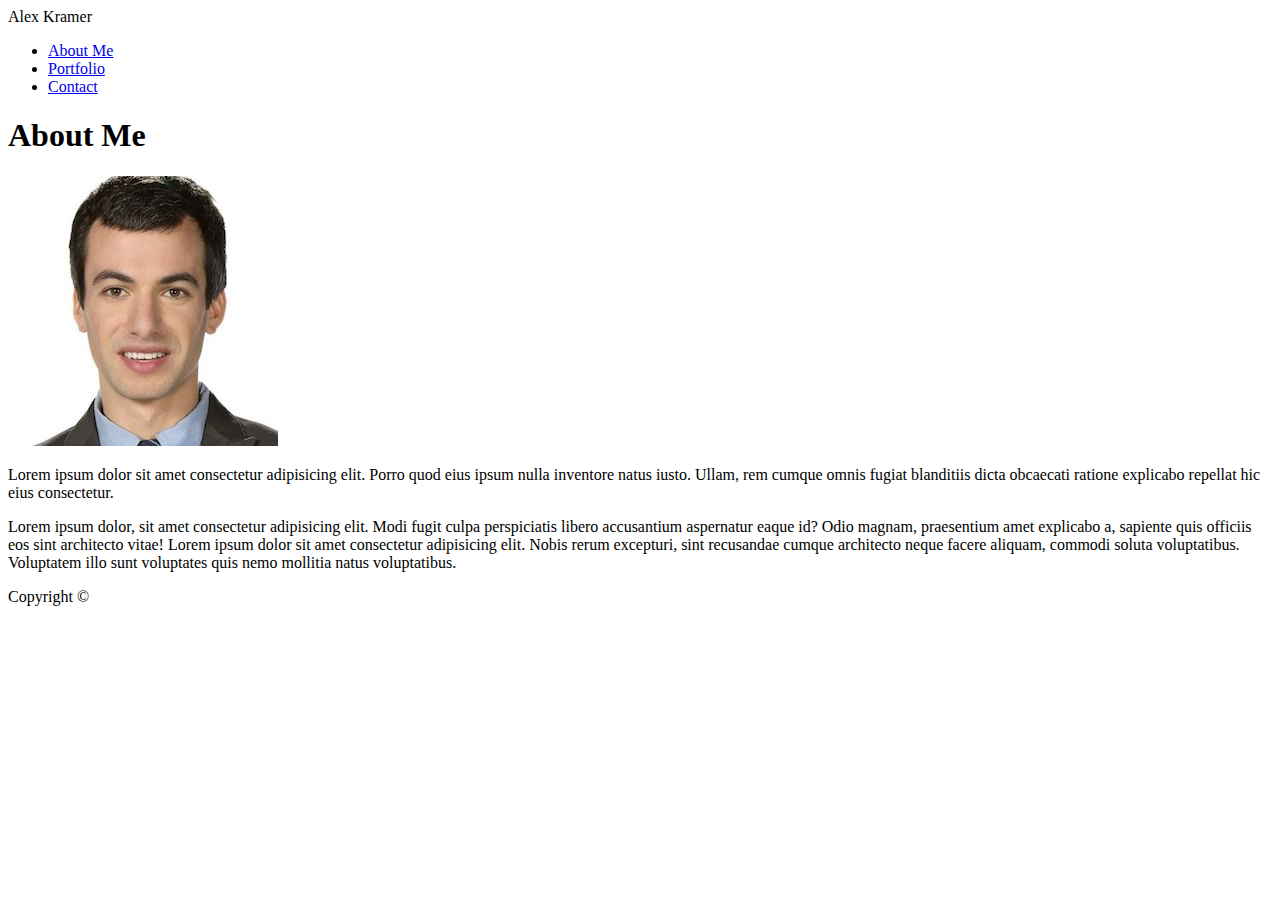
<file: index.html>
<!DOCTYPE html>
<html>
    <head>
        <title>Alex Kramer Portfolio</title>
        <link rel="stylesheet" href="assets/css/style.css">
        <meta name="viewport" content="width=device-width, initial-scale=1.0">
    </head>

    <body>
        <header>
            <div class="headerContainer">
                <div class="myName">Alex Kramer</div>
                <nav class="nav">
                    <ul>
                        <li><a href="#" class="active">About Me</a></li>
                        <li><a href="portfolio.html">Portfolio</a></li>
                        <li><a href="contact.html">Contact</a></li>
                    </ul>
                </nav>
            </div>
        </header>

        <div class="bodyContainer">
            <div class="core">
                <h1 class="topic">About Me</h1>

                <p>
                <img id="styledImage" src="assets/images/nathan_fielder.jpg" alt="placeholder-image">
                </p>

                <p>
                    Lorem ipsum dolor sit amet consectetur adipisicing elit. Porro quod eius ipsum nulla inventore natus iusto. Ullam, rem cumque omnis fugiat blanditiis dicta obcaecati ratione explicabo repellat hic eius consectetur.
                </p>

                <p>
                    Lorem ipsum dolor, sit amet consectetur adipisicing elit. Modi fugit culpa perspiciatis libero accusantium aspernatur eaque id? Odio magnam, praesentium amet explicabo a, sapiente quis officiis eos sint architecto vitae! Lorem ipsum dolor sit amet consectetur adipisicing elit. 
                    Nobis rerum excepturi, sint recusandae cumque architecto neque facere aliquam, commodi soluta voluptatibus. Voluptatem illo sunt voluptates quis nemo mollitia natus voluptatibus.
                </p>

            </div>
        </div>

        <footer>
            Copyright &copy;
        </footer>
    </body>

</html>
</file>
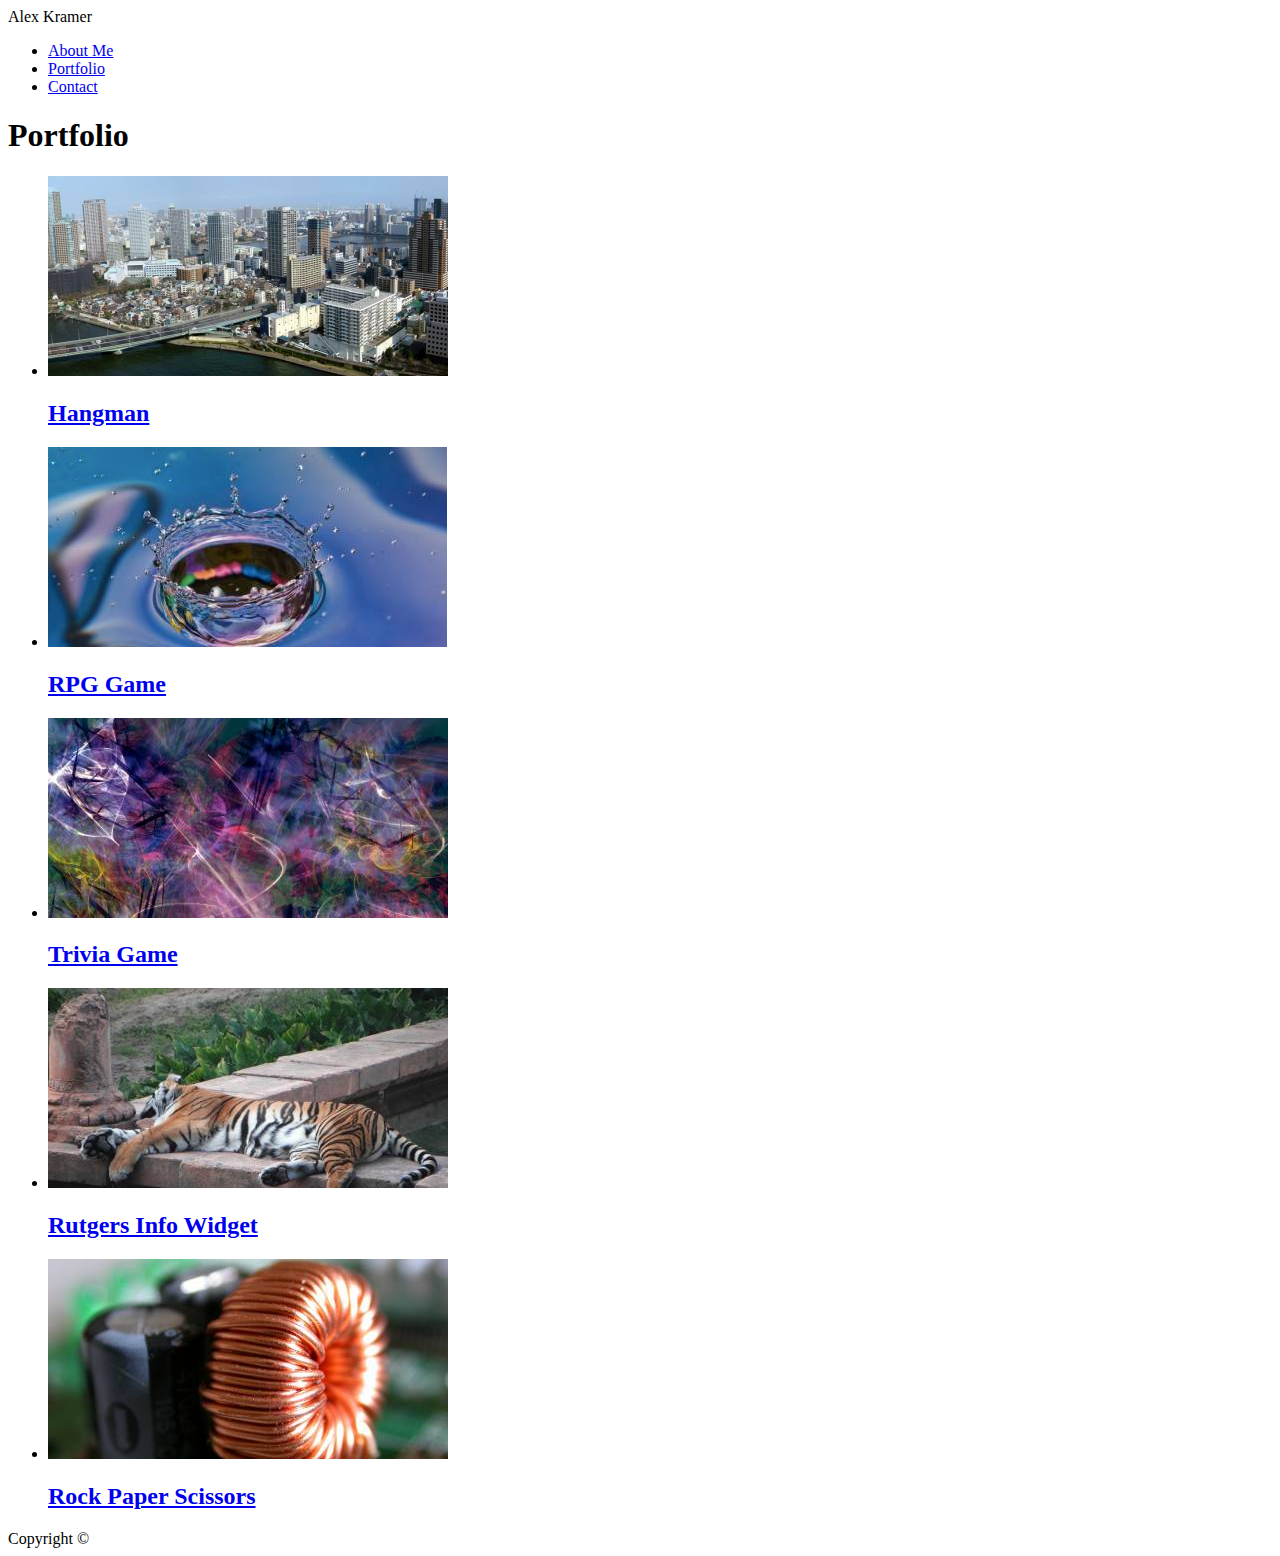
<file: portfolio.html>
<!DOCTYPE html>
<html>
    <head>
        <title>Alex Kramer Portfolio</title>
        <link rel="stylesheet" href="assets/css/style.css">
        <meta name="viewport" content="width=device-width, initial-scale=1.0">
    </head>

    <body>
        <header>
            <div class="headerContainer">
                <div class="myName">Alex Kramer</div>
                <nav class="nav">
                    <ul>
                        <li><a href="index.html">About Me</a></li>
                        <li><a href="#"class="active">Portfolio</a></li>
                        <li><a href="contact.html">Contact</a></li>
                    </ul>
                </nav>
            </div>

        </header>

        <div class="bodyContainer">
            <div class="core">
                <h1 class="topic">Portfolio</h1>
                <ul class="portfolio">
                    <li>
                        <a href="#">
                        <img src="assets/images/portfolioImage1.jpeg" alt="lorempixel1">
                        <h2 class="component">Hangman</h2>
                        </a>
                    </li>
                    <li>
                        <a href="#">
                        <img src="assets/images/Screen Shot 2018-10-27 at 4.09.24 PM.png" alt="lorempixel2">
                        <h2 class="component">RPG Game</h2>
                        </a>
                    </li>
                    <li>
                        <a href="#">
                        <img src="assets/images/portfolioImage3.jpeg" alt="lorempixel3">
                        <h2 class="component">Trivia Game</h2>
                        </a>
                    </li>
                    <li>
                        <a href="#">

                        <img src="assets/images/portfolioImage4.jpeg" alt="lorempixel4">
                        <h2 class="component">Rutgers Info Widget</h2>
                        </a>
                    </li>
                    <li>
                        <a href="#">
                        <img src="assets/images/portfolioImage5.jpeg "alt="lorempixel5">
                        <h2 class="component">Rock Paper Scissors</h2>
                        </a>
                    </li>
                </ul>

            </div>
        </div>

        <footer>
            Copyright &copy;
        </footer>

    </body>

</html>
</file>
<file: assets/css/style.css>
@import url("600px.css") only screen and (max-width: 600px);
@import url("768px.css") only screen and (max-width: 768px);
@import url("980px.css") only screen and (max-width: 980px);
</file>
